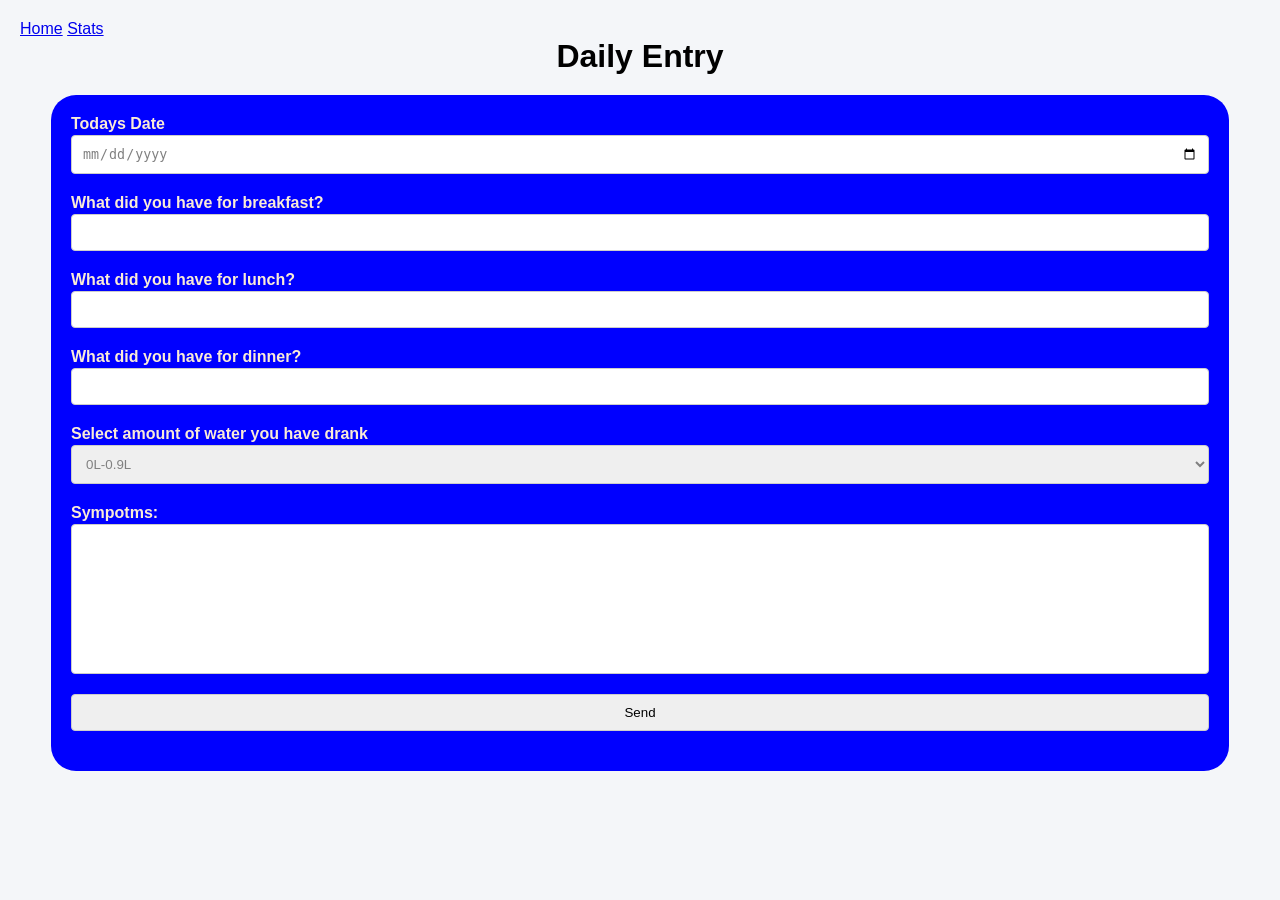
<file: index.html>
<!DOCTYPE html>
<html lang="eng">
<head>
    <meta charset="UTF-8">
    <title>Daily Entry</title>
    <link rel="stylesheet" href="./index.css">
    <link rel="stylesheet" href="./shared.css">
</head>

<body>
    <nav>
        <a href="./index.html">Home</a>
        <a href="./stats.html">Stats</a>
    </nav>


    <h1 class="title">Daily Entry</h1>
    <form method="post" action="https://script.google.com/macros/s/AKfycbxPSGxD6hH13LBhhsN1vSX8sTT4JZv1q8rVQs7PZS3u9dgCo6992zua043oPZFi4sXW/exec">
        <div class="date">
            <label for="Date">Todays Date</label>
            <input name="Date" type="date"><br>
        </div>

        <div class="Breakfast">
            <label for="Breakfast">What did you have for breakfast?</label>
            <input name="Breakfast" type="text"><br>
        </div>

        <div class="Lunch">
            <label for="Lunch">What did you have for lunch?</label>
            <input name="Lunch" type="text"><br>
        </div>
        
        <div class="Dinner">
            <label for="Dinner">What did you have for dinner?</label>
            <input name="Dinner" type="text"><br>
        </div>
        
        <div class="AmountofWater">
            <label for="AmountofWater">Select amount of water you have drank</label>
            <select name="AmountofWater">
                <option value="0L-0.9L">0L-0.9L</option>
                <option value="1L-1.9L">1L-1.9L</option>
                <option value="2L-2.9L">2L-2.9L</option>
                <option value="3L-3.9L">3L-3.9L</option>
                <option value="4L-4.9L">4L-4.9L</option>
                <option value="5L-5.9">5L-5.9L</option>
                <option value="6L-6.9L">6L-6.9L</option>
                <option value="7L-7.9L">7L-7.9L</option>
                <option value="8L-8.9L">8L-8.9L</option>
                <option value="9L-9.9L">9L-9.9L</option>
                <option value="10L+">10L+</option>
            </select><br>
        </div>
        
        <div class="Sympotoms">
            <label for="Sympotms">Sympotms:</label>
            <input id="Sympotoms" name="Sympotms" type="textarea"><br>
        </div>

        <button type="submit">Send</button>
    </form>
</body>



</html>
</file>
<file: index.css>
form {
    max-width: 95%;
    margin: 0 auto;
    padding: 20px;
    border-radius: 25px;
    background-color: blue;
    color: antiquewhite;
}

label {
    display: block;
    margin-bottom: 2px;
    font-weight: bold;
}

input,
textarea,
button,
select{
    width: 100%;
    padding: 10px;
    margin-bottom: 20px;
    border: 1px solid #ccc;
    border-radius: 4px;
    color: gray;
}

#Sympotoms {
    height: 150px;
    text-align: top;
}

button {
    cursor: pointer;
    color: black;
}

button:hover {
    background-color: lightgreen;
    color: black;
}

@media screen and (max-width: 1024px) {
    form {
        max-width: 95%;
        height: auto;
    }
}
</file>
<file: shared.css>
* {
    margin: 0;
    padding: 0;
    box-sizing: border-box;
}

body {
    font-family: Arial, sans-serif;
    background: #f4f6f9;
    margin: 0;
    padding: 20px;
}

h1 {
    text-align: center;
    margin-bottom: 20px;
}
</file>
